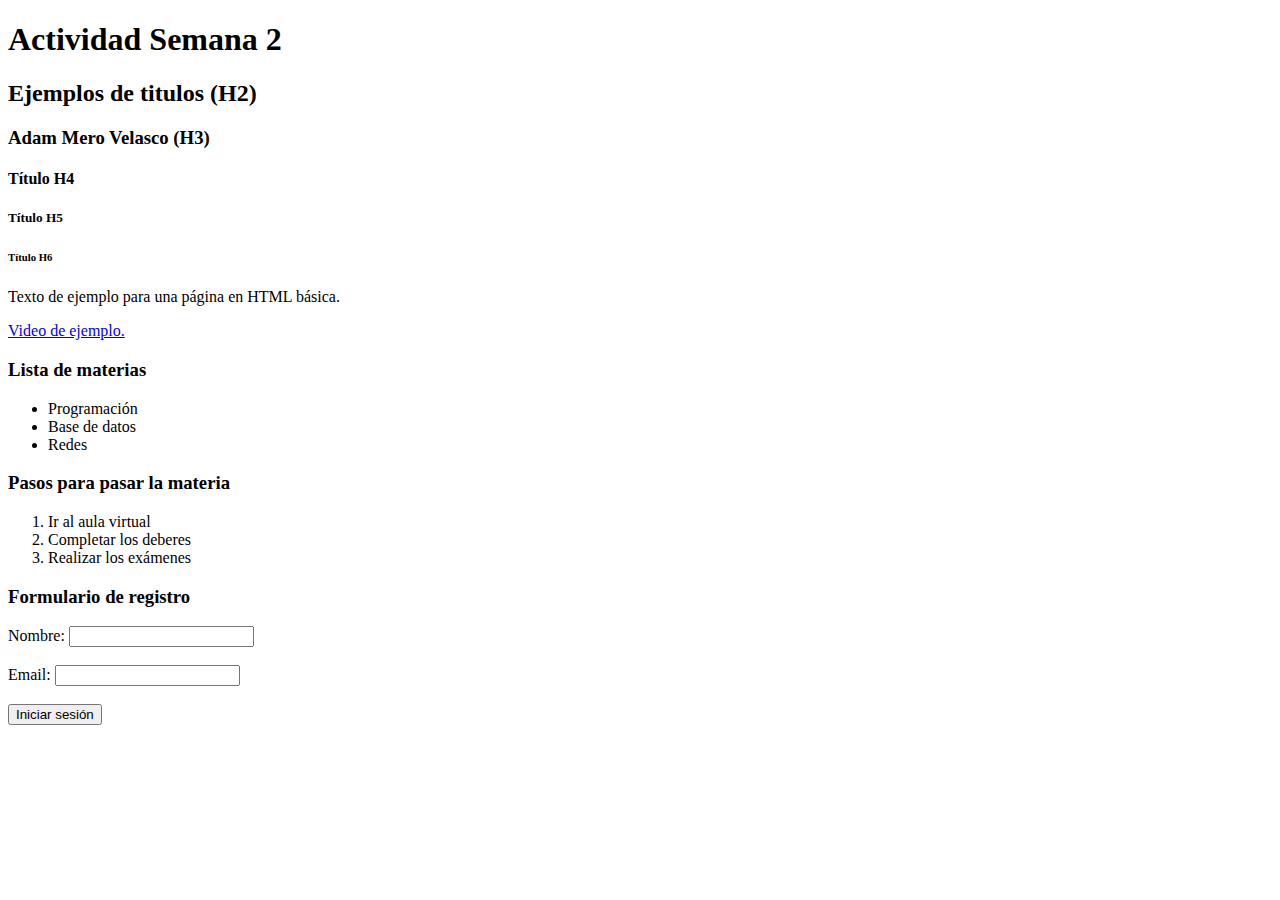
<file: Activadad_2/Index.html>
<!DOCTYPE html>
<html lang="es">
<head>
  <meta charset="UTF-8">
  <title>Ejemplo de Página HTML Básica.</title>
</head>
<body>

  <!-- Titulos -->
  <h1>Actividad Semana 2</h1>
  <h2>Ejemplos de titulos (H2)</h2>
  <h3>Adam Mero Velasco (H3)</h3>
  <h4>Título H4</h4>
  <h5>Título H5</h5>
  <h6>Título H6</h6>

  <!-- Texto -->
  <p>Texto de ejemplo para una página en HTML básica.</p>

  <!-- enlace -->
  <a href="https://www.youtube.com/watch?v=dQw4w9WgXcQ" target="_blank">Video de ejemplo.</a>

  <!-- ejemplo de lista -->
  <h3>Lista de materias</h3>
  <ul>
    <li>Programación</li>
    <li>Base de datos</li>
    <li>Redes</li>
  </ul>

  <!-- lista ordenada -->
  <h3>Pasos para pasar la materia</h3>
  <ol>
    <li>Ir al aula virtual</li>
    <li>Completar los deberes</li>
    <li>Realizar los exámenes</li>
  </ol>

  <!-- formulario -->
  <h3>Formulario de registro</h3>
  <form>
    <label>Nombre: <input type="text" name="nombre"></label><br><br>
    <label>Email: <input type="email" name="email"></label><br><br>
    <button type="submit">Iniciar sesión</button>
  </form>

</body>
</html>
</file>
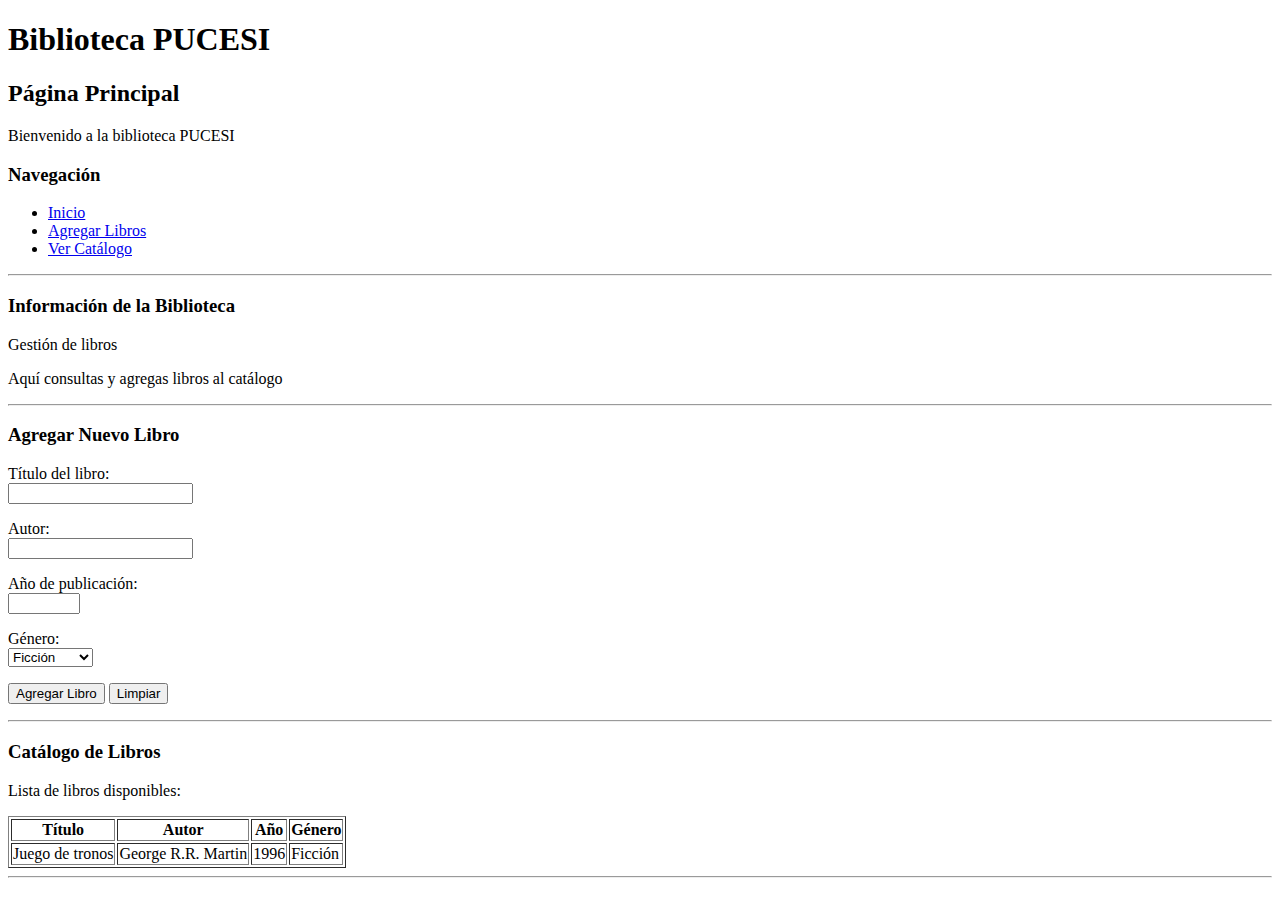
<file: Semana_1/Index.html>
<!DOCTYPE html>
<html lang="es">

<head>
    <meta charset="UTF-8">
    <meta name="viewport" content="width=device-width, initial-scale=1.0">
    <title>Biblioteca PUCESI</title>
</head>

<body>
    <!-- titulo de la pagina -->
    <h1>Biblioteca PUCESI</h1>

    <!-- principio de la pagina -->
    <h2>Página Principal</h2>
    <p>Bienvenido a la biblioteca PUCESI</p>

    <!-- navegacion -->
    <h3>Navegación</h3>
    <ul>
        <li><a href="#inicio">Inicio</a></li>
        <li><a href="#agregar">Agregar Libros</a></li>
        <li><a href="#catalogo">Ver Catálogo</a></li>
    </ul>

    <!-- linea horizontal -->
    <hr>

    <!-- inicio -->
    <section id="inicio">
        <h3>Información de la Biblioteca</h3>
        <p>Gestión de libros</p>
        <p>Aquí consultas y agregas libros al catálogo</p>
    </section>

    <hr>

    <section id="agregar">
        <h3>Agregar Nuevo Libro</h3>
        <form>
            <p>
                <label>Título del libro:</label><br>
                <input type="text" name="titulo" required>
            </p>

            <p>
                <label>Autor:</label><br>
                <input type="text" name="autor" required>
            </p>

            <p>
                <label>Año de publicación:</label><br>
                <input type="number" name="anio" min="1000" max="2024">
            </p>

            <p>
                <label>Género:</label><br>
                <select name="genero">
                    <option value="ficcion">Ficción</option>
                    <option value="no-ficcion">No ficción</option>
                    <option value="ciencia">Ciencia</option>
                    <option value="historia">Historia</option>
                    <option value="biografia">Biografía</option>
                    <option value="educacion">Educación</option>
                    <option value="otro">Otro</option>
                </select>
            </p>

            <p>
                <input type="submit" value="Agregar Libro">
                <input type="reset" value="Limpiar">
            </p>
        </form>
    </section>

    <hr>

    <section id="catalogo">
        <h3>Catálogo de Libros</h3>
        <p>Lista de libros disponibles:</p>

        <table border="1">
            <tr>
                <th>Título</th>
                <th>Autor</th>
                <th>Año</th>
                <th>Género</th>
            </tr>
            <tr>
                <td>Juego de tronos</td>
                <td>George R.R. Martin</td>
                <td>1996</td>
                <td>Ficción</td>
            </tr>
        </table>
    </section>

    <hr>
</body>

</html>
</file>
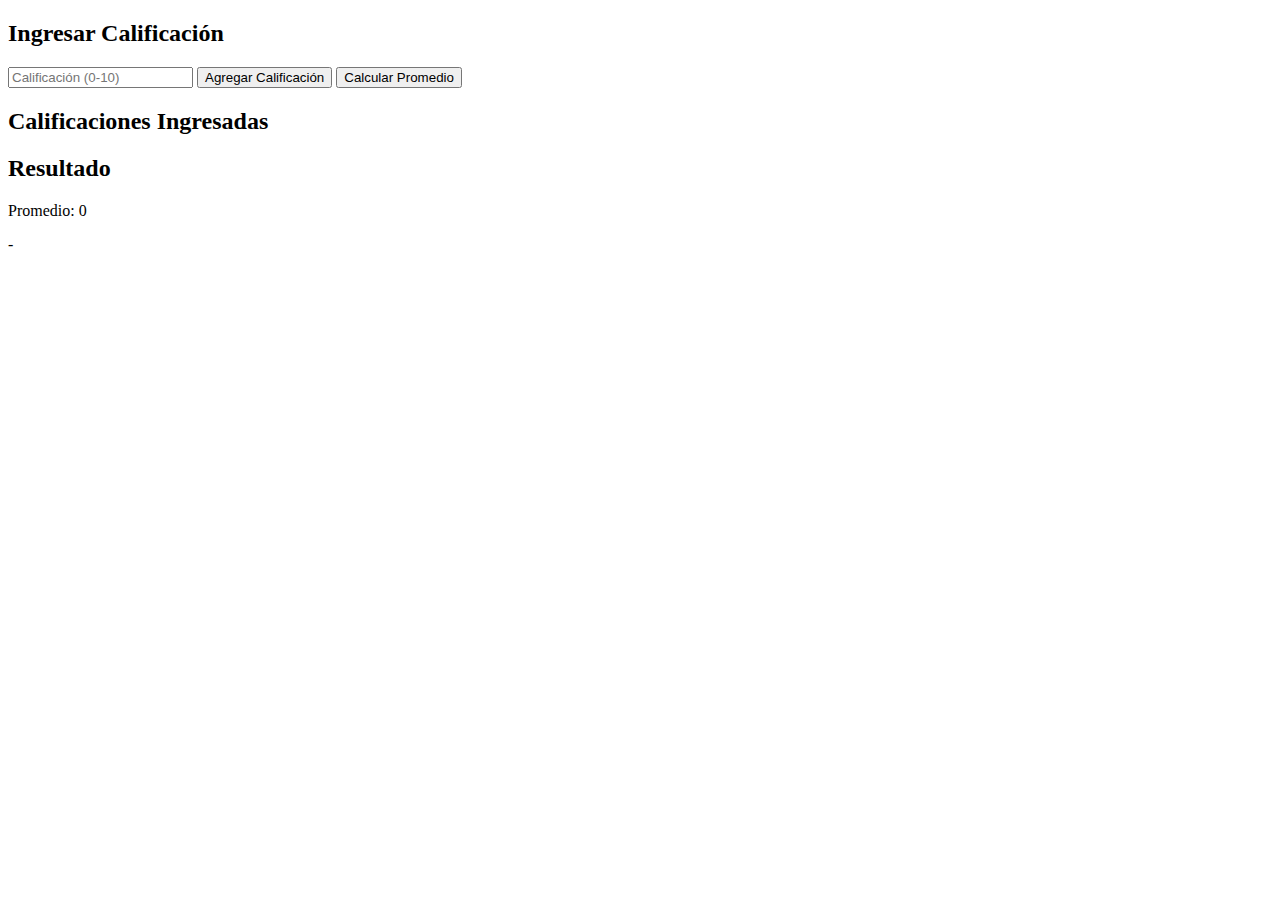
<file: Semana_4/Index.html>
<!DOCTYPE html>
<html lang="es">
<head>
    <meta charset="UTF-8">
    <title>Sistema de Calificaciones</title>
</head>
<body>
    <!-- campo de entrada para calificaciones -->
    <h2>Ingresar Calificación</h2>
    <input type="text" id="calificacion" placeholder="Calificación (0-10)">
    <button onclick="agregarCalificacion()">Agregar Calificación</button>

    <!-- boton para calcular promedio -->
    <button onclick="calcularPromedio()">Calcular Promedio</button>

    <!-- mostrar calificaciones -->
    <h2>Calificaciones Ingresadas</h2>
    <ol id="listaCalificaciones"></ol>

    <!-- mostrar promedio -->
    <h2>Resultado</h2>
    <p>Promedio: <span id="promedio">0</span></p>
    <p id="resultado">-</p>

    <script src="Calificaciones.js"></script>
</body>
</html>
</file>
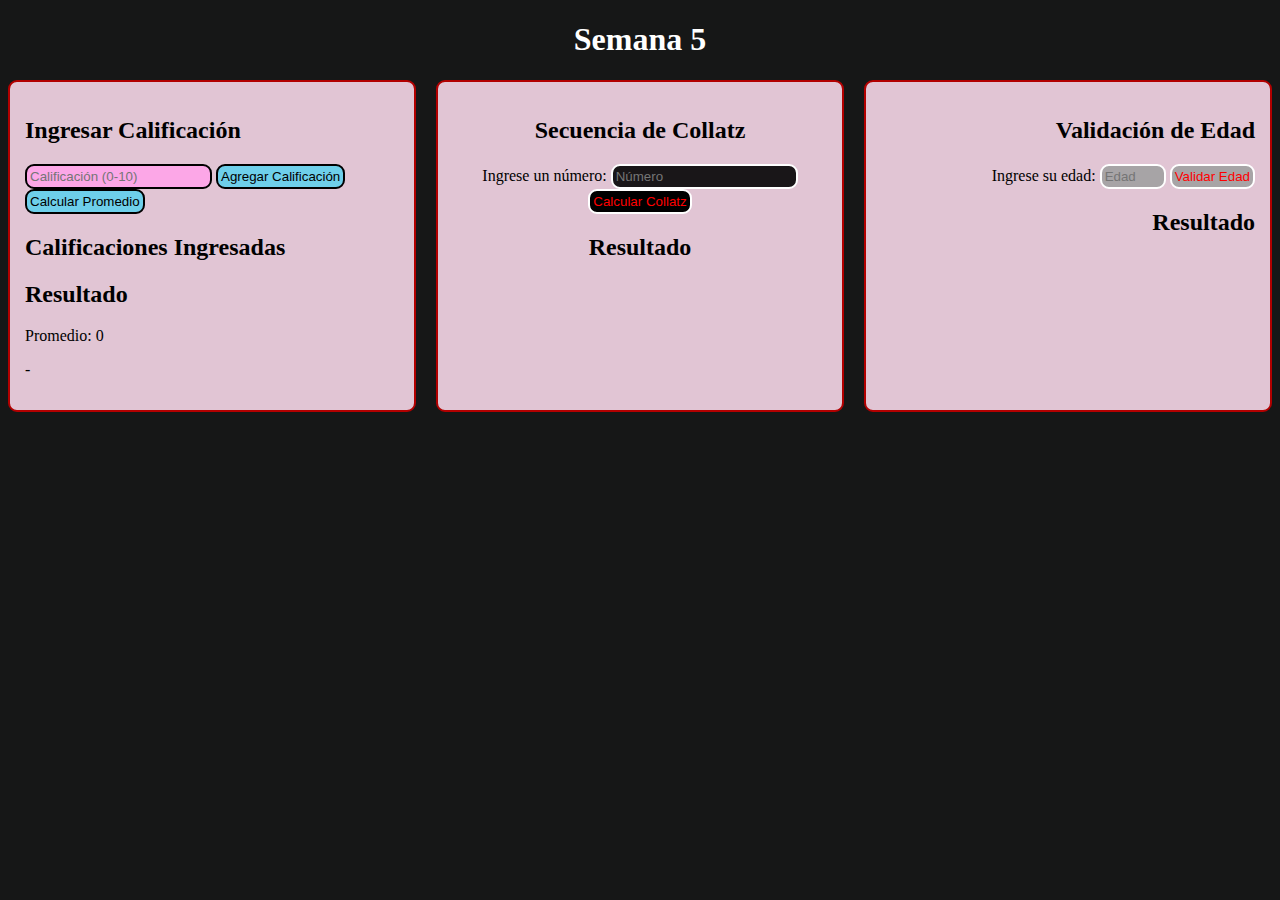
<file: Semana_5/Index.html>
<!DOCTYPE html>
<html lang="es">

<head>
    <meta charset="UTF-8">
    <title>Semana 5</title>
    <link rel="stylesheet" href="Styles.css">
</head>

<body>
    <h1 id="titulo">Semana 5</h1>
    <div class="container">
        <!-- sistema de calificaciones -->
        <div class="sistema" id="calificaciones">
            <!-- entrada de calificaciones -->
            <h2>Ingresar Calificación</h2>
            <input type="text" id="calificacion" placeholder="Calificación (0-10)">
            <button onclick="agregarCalificacion()">Agregar Calificación</button>

            <!-- boton para calcular promedio -->
            <button onclick="calcularPromedio()">Calcular Promedio</button>

            <!-- mostrar calificaciones -->
            <h2>Calificaciones Ingresadas</h2>
            <ol id="listaCalificaciones"></ol>

            <!-- mostrar promedio -->
            <h2>Resultado</h2>
            <p>Promedio: <span id="promedio">0</span></p>
            <p id="resultado">-</p>
        </div>

        <!-- sistema de Collatz -->
        <div class="sistema" id="collatz">
            <h2>Secuencia de Collatz</h2>
            <label for="numeroCollatz">Ingrese un número:</label>
            <input type="number" id="numeroCollatz" placeholder="Número" min="1">
            <button onclick="calcularCollatz()" type="button">Calcular Collatz</button>
            <h2>Resultado</h2>
            <div id="resultadoCollatz"></div>
        </div>

        <!-- sistema edad -->
        <div class="sistema" id="edad">
            <h2>Validación de Edad</h2>
            <!-- contenido del sistema edad -->
            <label for="inputEdad">Ingrese su edad:</label>
            <input type="number" id="inputEdad" placeholder="Edad" min="0" max="120">
            <button onclick="validarEdad()" type="button">Validar Edad</button>
            <h2>Resultado</h2>
            <div id="resultadoEdad"></div>
        </div>
    </div>

    <script src="Funciones.js"></script>
</body>

</html>
</file>
<file: Semana_5/Styles.css>
/* estilo de la pagina */
h1 {
    color: white;
    text-align: center;
}

body {
    font-family: 'Times New Roman', Times, serif;
    background-color: #161717;
}

/* Contenedor principal con grid */
.container {
    display: grid;
    grid-template-columns: repeat(3, 1fr);
    gap: 20px;
    max-width: 1500px;
    margin: 0 auto;
}

/* Estilos base para cada sistema */
.sistema {
    padding: 15px;
    border-radius: 9px;
    background-color: #f0d2e2ee;
    border: 2px solid #b20000;
    transition: transform 0.3s ease;
}

.sistema:hover {
    transform: translateY(-5px);
}

/* estilo calificaciones */
#calificaciones {
    font-family: 'Times New Roman', Times, serif;
    text-align: left;
}

#calificaciones input[type="text"] {
    border-radius: 9px;
    border: 2px solid #000000;
    background-color: #ffa3e8e3;
    padding: 3px;
}

#calificaciones button {
    border-radius: 9px;
    border: 2px solid #000000;
    background-color: #00d9ff82;
    padding: 3px;
}

/* estilo Collatz */
#collatz {
    font-family: 'Times New Roman', Times, serif;
    text-align: center;
}

#collatz input[type="number"] {
    border-radius: 9px;
    border: 2px solid #ffffff;
    background-color: #000000e3;
    color: red;
    padding: 3px;
}

#collatz button {
    border-radius: 9px;
    border: 2px solid #ffffff;
    background-color: #000000;
    color: #ff0000;
    padding: 3px;
}

/* estilo edad */
#edad {
    font-family: 'Times New Roman', Times, serif;
    text-align: right;
}

#edad input[type="number"] {
    border-radius: 9px;
    border: 2px solid #ffffff;
    background-color: #a0a0a0e3;
    color: red;
    padding: 3px;
}

#edad button {
    border-radius: 9px;
    border: 2px solid #ffffff;
    background-color: #a0a0a0e3;
    color: #ff0000;
    padding: 3px;
}
</file>
